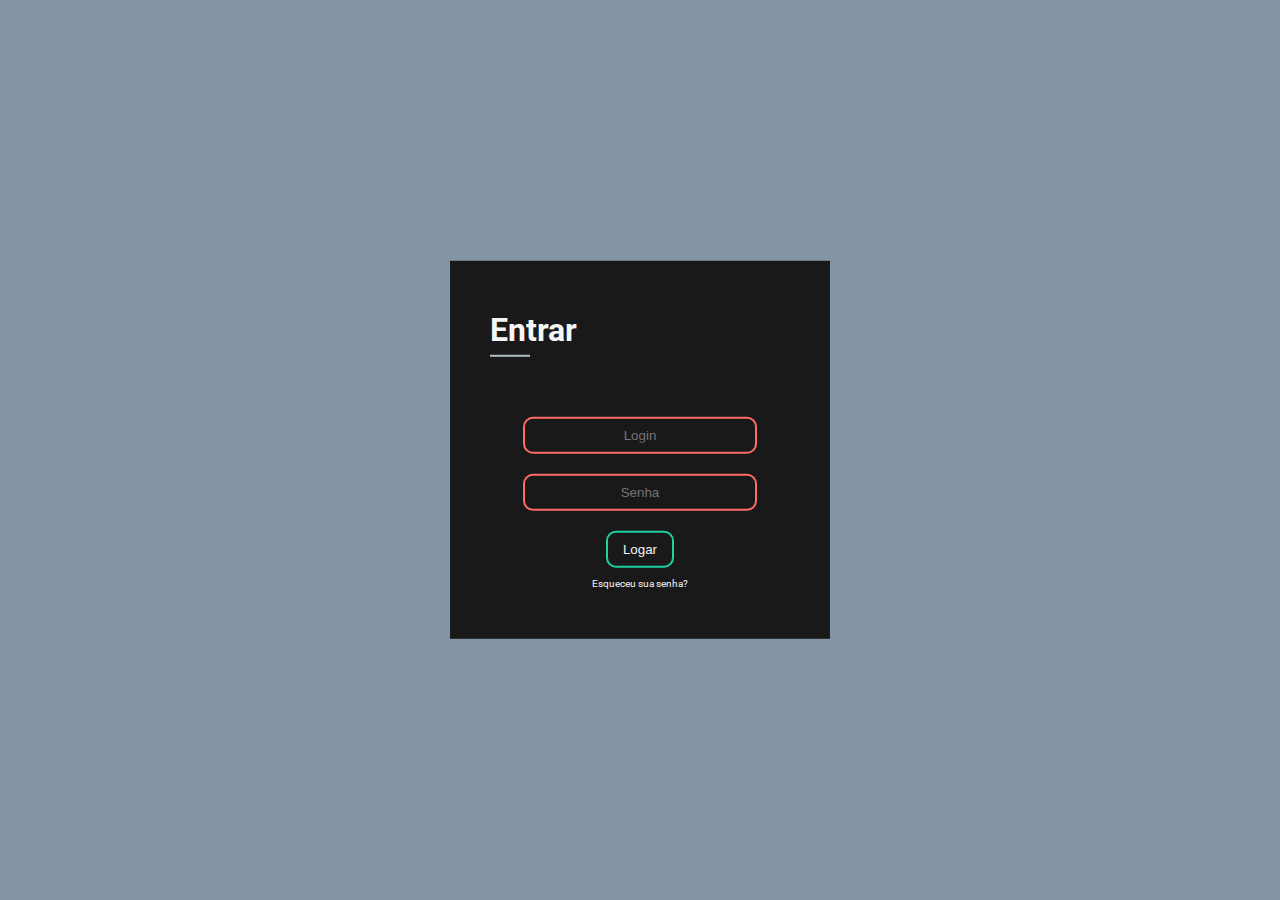
<file: index.html>
<!DOCTYPE html>
<html lang="pt-br">
    <head>
    <meta charset="UTF-8">
    <meta http-equiv="X-UA-Compatible" content="IE=edge">
    <meta name="viewport" content="width=device-width, initial-scale=1.0">
    <link rel="stylesheet" href="style.css">
    <link rel="preconnect" href="https://fonts.googleapis.com">
    <link rel="preconnect" href="https://fonts.gstatic.com" crossorigin>
    <link href="https://fonts.googleapis.com/css2?family=Roboto:wght@700&display=swap" rel="stylesheet">
    
    <title>Login</title>
    </head>

    <body>
    <form class="Meio" action="jogar.html">
        <h1>Entrar</h1>
        <div class="linha"></div>
        <input type="text" name="" placeholder="Login">
        <input type="password" name="" placeholder="Senha">
        <input type="submit" name="" value="Logar">
        <p class="forget">Esqueceu sua senha?</p>
    </form>
    </body>

</html>
</file>
<file: style.css>
body{
    font-family: 'Roboto', sans-serif;
    margin: 0;
    padding: 0;
    background: #8395a7;
    }

    .Meio h1{
        color: whitesmoke;
        margin-top: 10px;

    }
    .linha {
        width: 40px;
        background-color: #b2bec3;
        margin-bottom: 20px; 
        color: whitesmoke;
        margin-bottom: 60px; 
        height: 2px;   
        margin-top: -15px;

    }
    .Meio {
        width: 300px;
        padding: 40px;
        position:absolute; top:50%; left: 50%; 
        transform: translate(-50%,-50%);
        background: #191919;
        /* text-align: center; */
    }
    .Meio input[type="text"], .Meio input[type="password"]{
        border: none;
        background: none;
        display: block;
        margin: 20px auto;
        text-align: center;
        border: 2px solid #ff6b6b;
        padding: 9px 15px;
        width: 200px;
        outline: none;
        color: whitesmoke;
        border-radius: 10px;   
    }
    .Meio input[type="submit"]{
        border: none;
        background: none;
        display: block;
        margin: 20px auto;
        text-align: center;
        border: 2px solid #1dd1a1;
        padding: 9px 15px;
        outline: none;
        color: whitesmoke;
        border-radius: 10px;
        cursor: pointer; 
    }
    .Meio input[type="submit"]:hover {
        background: #586169;
    }
    .forget {
        font-size: 10px;
        color: whitesmoke;
        text-align: center;
        margin-top:-10px;
    }
</file>
